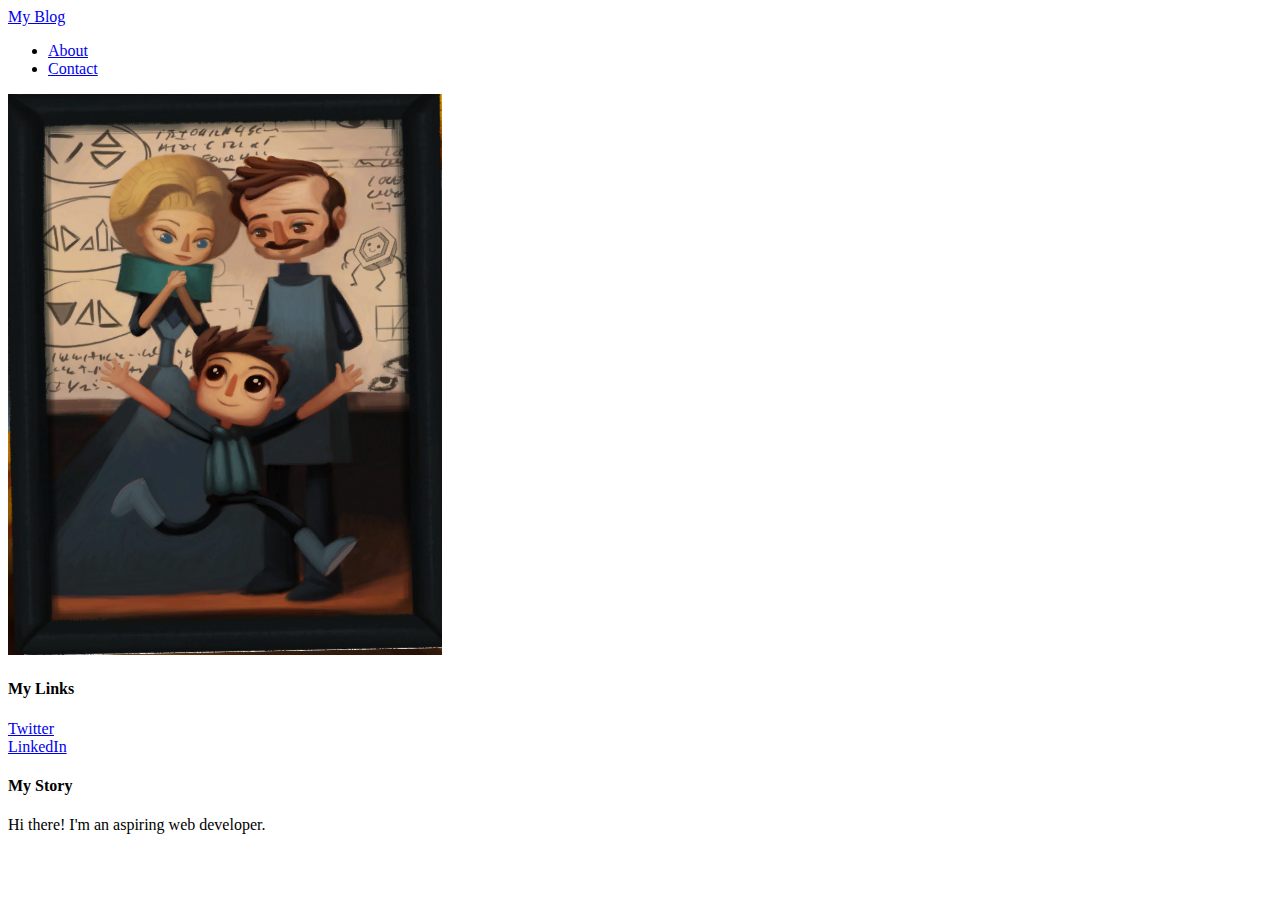
<file: about.html>
<!DOCTYPE html>
<html>
<head>
  <title>My Blog</title>
</head>
<body>
  <div id="header">
    <div class="container">
      <a href="index.html">My Blog</a>
      <ul>
        <li>
          <a href="about.html">About</a>
        </li>
        <li>
          <a href="mailto:ltaarcher@gmail.com">Contact</a>
        </li>
      </ul>
    </div>
  </div>
  <div id="content">
    <div class="container">
      <div class="about">
        <div class="about-author">
          <img src="me.jpg">
          </div>
         </div>
        </div>
      </div>
  </div>
  <div id="footer">
    <div class="container">
      <div class="column">
        <h4>My Links</h4>
        <p>
            <a href="https://twitter.com/archer_luke">Twitter</a>
            <br>
            <a href="http://linkedin.co.uk/lukearcheruk">LinkedIn</a>
          </p></div>
        <div class="column">
        <h4>My Story</h4>
            <p>Hi there! I'm an aspiring web developer.</p>
        </div>
      </div>
  </div>
</body>
</html>
</file>
